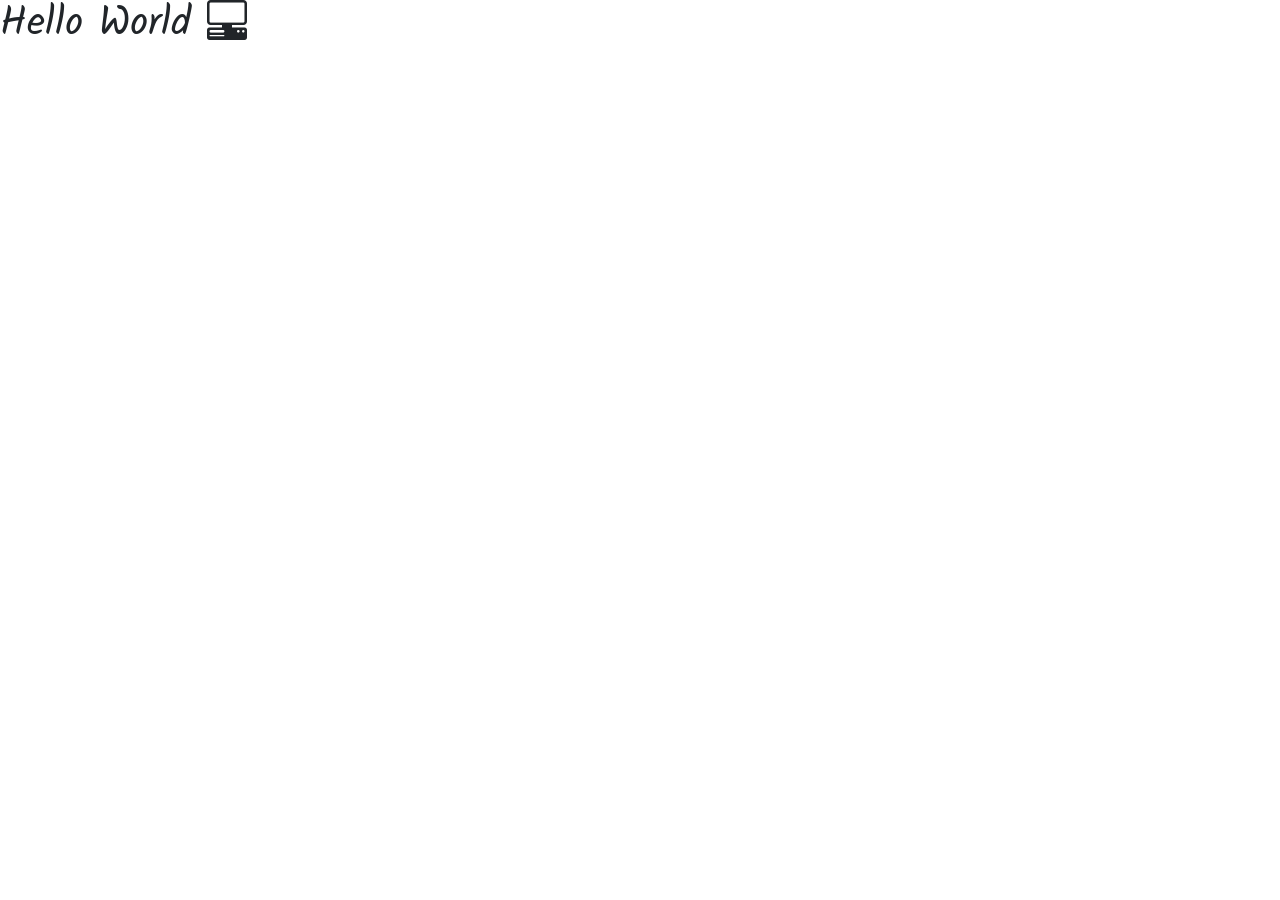
<file: materiais/TP1-Template/TP1/index.html>
<!doctype html>
<html lang="en">

<head>
    <title>My Portfolio</title>
    <!-- Required meta tags -->
    <meta charset="utf-8">
    <meta name="viewport" content="width=device-width, initial-scale=1, shrink-to-fit=no">

    <!-- Bootstrap CSS -->
    <link href="https://cdn.jsdelivr.net/npm/bootstrap@5.3.3/dist/css/bootstrap.min.css" rel="stylesheet"
        integrity="sha384-QWTKZyjpPEjISv5WaRU9OFeRpok6YctnYmDr5pNlyT2bRjXh0JMhjY6hW+ALEwIH" crossorigin="anonymous">

    <!-- Bootstrap Icons -->
    <link rel="stylesheet" href="https://cdn.jsdelivr.net/npm/bootstrap-icons@1.11.3/font/bootstrap-icons.min.css">
    
    <!-- Google Fonts CSS -->
    <link href="https://fonts.googleapis.com/css?family=Kalam&display=swap" rel="stylesheet">

    <!-- Main CSS -->
    <link rel="stylesheet" href="css/main.css">
</head>

<body>
    <h1>Hello World <i class="bi bi-pc-display-horizontal"></i></h1>
    <!-- Optional JavaScript -->
    <script src="https://cdn.jsdelivr.net/npm/bootstrap@5.3.3/dist/js/bootstrap.bundle.min.js"
        integrity="sha384-YvpcrYf0tY3lHB60NNkmXc5s9fDVZLESaAA55NDzOxhy9GkcIdslK1eN7N6jIeHz"
        crossorigin="anonymous"></script>

    <script>
        document.addEventListener("DOMContentLoaded", function () {
            const navbarToggler = document.querySelector(".navbar-toggler");

            if (navbarToggler) {
                navbarToggler.addEventListener("click", function () {
                    navbarToggler.classList.toggle("change");
                });
            }
        });
    </script>
</body>

</html>
</file>
<file: materiais/TP1-Template/TP1/css/main.css>
body {
    font-family: 'Kalam', cursive;
}
</file>
